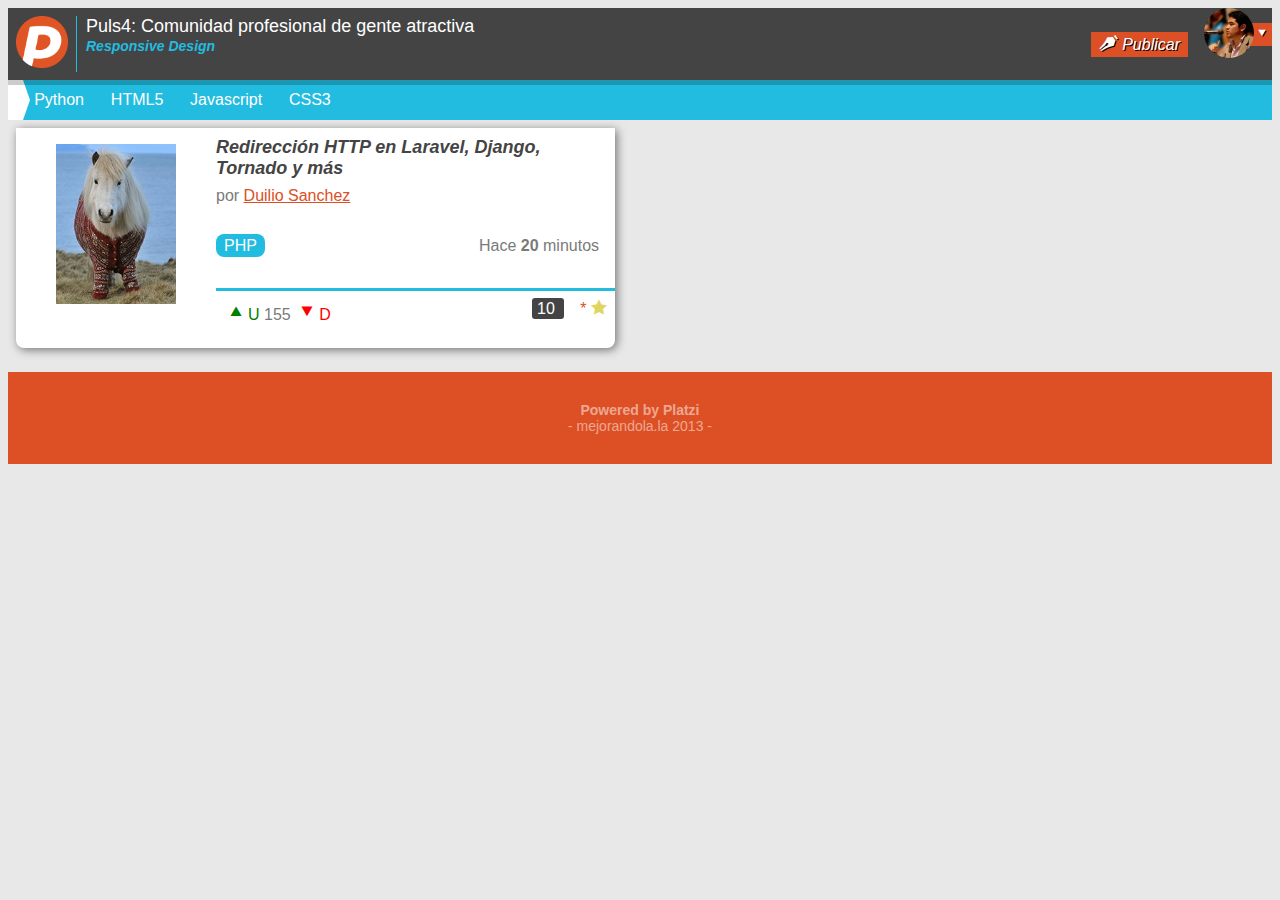
<file: index.html>
<!DOCTYPE html>
<html lang="es">
<head>
	<meta charset="utf-8" />
	<title>Puls4: Comunidad para gente atractiva y millonaria</title>
	<link rel="stylesheet" href="css/puls4.css">
</head>
<body>
<header>
	<div class="logo">
	<img src="imagenes/logo.png" alt="Puls4">
	</div>
	<div class="titular">
		<h1 class="titulo">
			Puls4: Comunidad profesional de gente atractiva
		</h1>
		<div>
			<a class="filtro" href="#">
				Responsive Design
			</a>
			<a class="publicar" href="#">
				Publicar
			</a>
		</div>
	</div>
	<div class="usuario">
		<figure class="avatar">
			<img src="imagenes/avatar.jpg" alt="freddier">
		</figure>
		<a class="flechita" href="#">
			X
		</a>
	</div>
</header>
<nav>
	<ul class="menu">
		<li><a href="#">Python</a></li>
		<li><a href="#">HTML5</a></li>
		<li><a href="#">Javascript</a></li>
		<li><a href="#">CSS3</a></li>
	</ul>
</nav>
<section class="posts">
	<article class="post">
		<div class="descripcion">
			<figure class="imagen">
				<img src="imagenes/foto.jpg">
			</figure>
			<div class="detalles">
				<h2 class="titulo">
					Redirección HTTP en Laravel, Django, Tornado y más
				</h2>
				<p class="autor">
					por <a href="#">Duilio Sanchez</a>
				</p>
				<a class="tag">
					PHP
				</a>
				<p class="fecha">Hace 
					<strong>20</strong> minutos
				</p>
			</div>
		</div>
		<div class="acciones">
			<div class="votos">
				<a class="up" href="#">U</a>
				<span class="total">155</span>
				<a class="down" href="#">D</a>
			</div>
			<div class="datos">
				<a class="comentarios">
					10
				</a>
				<a class="estrellita">
					*
				</a>
			</div>
		</div>
	</article>
</section>
<footer>
	<h3 class="powered">
		<strong>Powered by Platzi</strong>
		<span class="mejor">
			mejorandola.la 2013
		</span>
	</h3>
</footer>
</body>
</html>
</file>
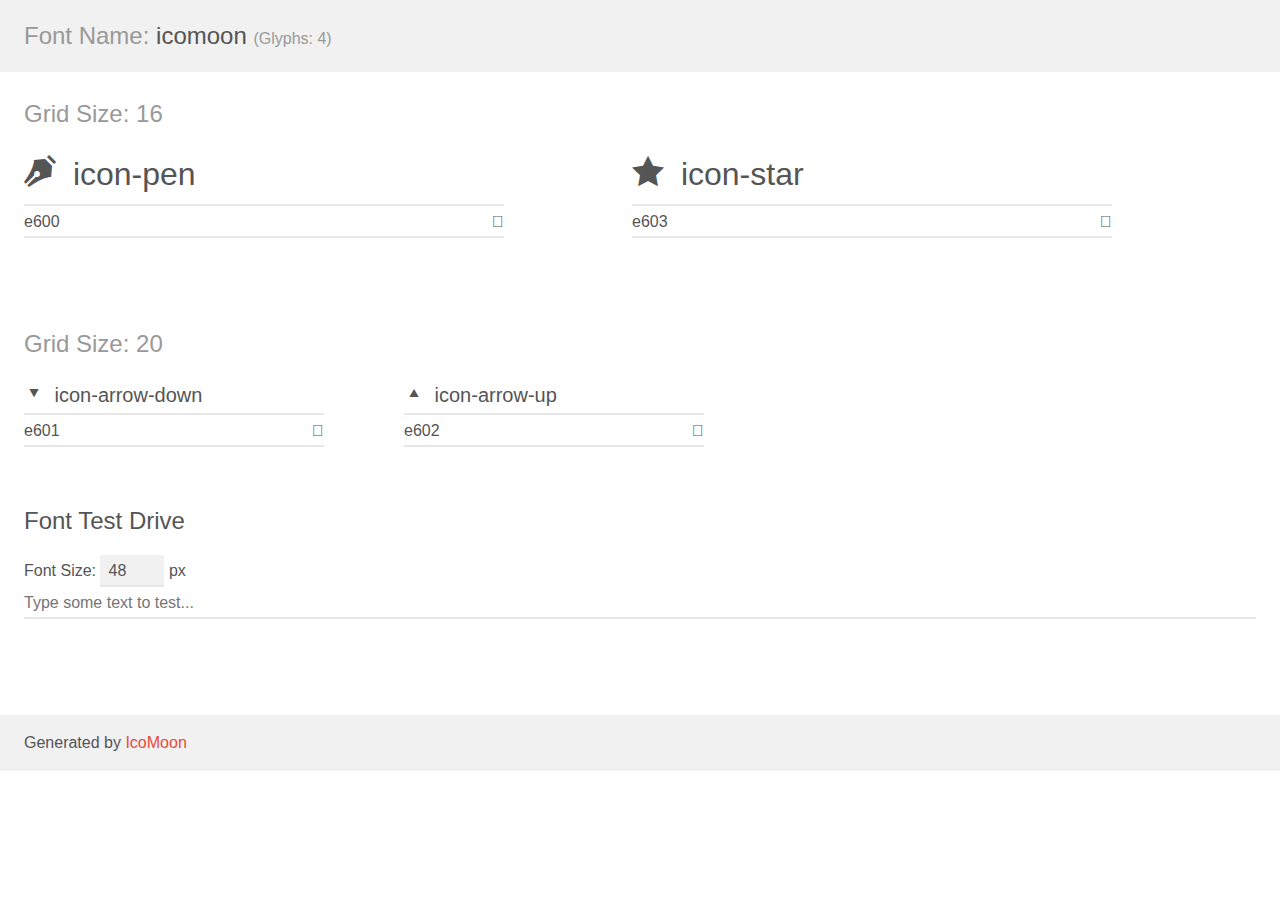
<file: icomoon/demo.html>
<!doctype html>
<html>
<head>
	<meta charset="utf-8">
	<title>IcoMoon Demo</title>
	<meta name="description" content="An Icon Font Generated By IcoMoon.io">
	<meta name="viewport" content="width=device-width">
	<link rel="stylesheet" href="demo-files/demo.css">
	<link rel="stylesheet" href="style.css"></head>
<body>
	<div class="bgc1 clearfix">
		<h1 class="mhmm mvm"><span class="fgc1">Font Name:</span> icomoon <small class="fgc1">(Glyphs:&nbsp;4)</small></h1>
	</div>
	<div class="clearfix mhl ptl">
		<h1 class="mvm mtn bshadow fgc1">Grid Size: 16</h1>
		<div class="glyph fs1">
			<div class="clearfix bshadow0 pbs">
				<span class="icon-pen"></span><span class="mls"> icon-pen</span>
			</div>
			<fieldset class="fs0 size1of1 clearfix hidden-false">
				<input type="text" readonly value="e600" class="unit size1of2" />
				<input type="text" maxlength="1" readonly value="&#xe600;" class="unitRight size1of2 talign-right" />
			</fieldset>
			<div class="fs0 bshadow0 clearfix hidden-true">
				<span class="unit pvs fgc1">liga: </span>
				<input type="text" readonly value="" class="liga unitRight" />
			</div>
		</div>
		<div class="glyph fs1">
			<div class="clearfix bshadow0 pbs">
				<span class="icon-star"></span><span class="mls"> icon-star</span>
			</div>
			<fieldset class="fs0 size1of1 clearfix hidden-false">
				<input type="text" readonly value="e603" class="unit size1of2" />
				<input type="text" maxlength="1" readonly value="&#xe603;" class="unitRight size1of2 talign-right" />
			</fieldset>
			<div class="fs0 bshadow0 clearfix hidden-true">
				<span class="unit pvs fgc1">liga: </span>
				<input type="text" readonly value="" class="liga unitRight" />
			</div>
		</div>
	</div>
	<div class="clearfix mhl ptl">
		<h1 class="mvm mtn bshadow fgc1">Grid Size: 20</h1>
		<div class="glyph fs2">
			<div class="clearfix bshadow0 pbs">
				<span class="icon-arrow-down"></span><span class="mls"> icon-arrow-down</span>
			</div>
			<fieldset class="fs0 size1of1 clearfix hidden-false">
				<input type="text" readonly value="e601" class="unit size1of2" />
				<input type="text" maxlength="1" readonly value="&#xe601;" class="unitRight size1of2 talign-right" />
			</fieldset>
			<div class="fs0 bshadow0 clearfix hidden-true">
				<span class="unit pvs fgc1">liga: </span>
				<input type="text" readonly value="" class="liga unitRight" />
			</div>
		</div>
		<div class="glyph fs2">
			<div class="clearfix bshadow0 pbs">
				<span class="icon-arrow-up"></span><span class="mls"> icon-arrow-up</span>
			</div>
			<fieldset class="fs0 size1of1 clearfix hidden-false">
				<input type="text" readonly value="e602" class="unit size1of2" />
				<input type="text" maxlength="1" readonly value="&#xe602;" class="unitRight size1of2 talign-right" />
			</fieldset>
			<div class="fs0 bshadow0 clearfix hidden-true">
				<span class="unit pvs fgc1">liga: </span>
				<input type="text" readonly value="" class="liga unitRight" />
			</div>
		</div>
	</div>

	<!--[if gt IE 8]><!-->
	<div class="mhl clearfix mbl">
		<h1>Font Test Drive</h1>
		<label>
			Font Size: <input id="fontSize" type="number" class="textbox0 mbm"
			min="8" value="48" />
			px
		</label>
		<input id="testText" type="text" class="phl size1of1 mvl"
		placeholder="Type some text to test..." value=""/>
		</label>
		<div id="testDrive" class="icon-">&nbsp;
		</div>
	</div>
	<!--<![endif]-->
	<div class="bgc1 clearfix">
		<p class="mhl">Generated by <a href="http://icomoon.io/app">IcoMoon</a></p>
	</div>

	<script src="demo-files/demo.js"></script>
</body>
</html>
</file>
<file: css/puls4.css>
@font-face{font-family:'iconitos';src:url("../fonts/icomoon.eot?tw3gdp");src:url("../fonts/icomoon.eot?#iefixtw3gdp") format('embedded-opentype'),url("../fonts/icomoon.woff?tw3gdp") format('woff'),url("../fonts/icomoon.ttf?tw3gdp") format('truetype'),url("../fonts/icomoon.svg?tw3gdp#icomoon") format('svg');font-weight:normal;font-style:normal}a{color:#dd4f24}body{background:#e8e8e8;color:#444;font-family:Arial;font-size:16px}footer{background:#dd4f24;color:rgba(255,255,255,0.5);padding:1em 0;text-align:center;width:100%;}footer h3{font-size:14px;font-weight:normal;}footer h3 strong{display:block}footer h3 .mejor:before,footer h3 .mejor:after{content:" - "}header{background:#444;box-shadow:0 5px 0 rgba(0,0,0,0.2);color:#fff;padding:.5em;position:relative;overflow:hidden;z-index:1;}header .logo{border-right:1px solid #22bce0;float:left;width:60px;}header .logo img{width:52px}header .titular{margin:0 60px 0 70px;}header .titular .filtro{color:#22bce0;font-size:14px;font-style:italic;font-weight:bold;text-decoration:none}header .titular .publicar{background:#dd4f24;color:#fff;float:right;font-style:italic;margin:-5px 1em 0 0;padding:.2em .5em;text-decoration:none;text-shadow:1px 1px 0 #000;}header .titular .publicar:before{content:"\e600";display:inline-block;font-family:"iconitos";margin:0 3px 0 0}header .titular .titulo{font-size:18px;font-weight:normal;margin:0;padding:0}.usuario{position:absolute;right:0;top:0;}.usuario .avatar{margin:0 1.1em 0 0;position:relative;z-index:2;}.usuario .avatar img{width:50px;border-radius:50%}.usuario .flechita{background:#dd4f24;color:#fff;display:block;padding:2px;position:absolute;right:0;text-align:right;text-decoration:none;top:15px;width:50%;z-index:0;}.usuario .flechita:after{content:"\e601";display:inline-block;font-family:"iconitos";text-shadow:1px 1px 0 #000}nav{background:#22bce0;border-left:15px solid #fff;position:relative;}nav:before{border-bottom:20px solid transparent;border-left:7px solid #fff;border-top:20px solid transparent;content:"";left:0;position:absolute;top:0}nav .menu{height:40px;line-height:40px;margin:0;overflow-x:auto;padding:0;white-space:nowrap;}nav .menu li{display:inline-block;}nav .menu li a{color:#fff;display:block;margin:0 .5em;padding:0 .2em;text-decoration:none}.posts{padding:.5em;}.posts .post{background:#fff;border-radius:0 0 .5em .5em;box-shadow:2px 2px 10px rgba(0,0,0,0.5);color:#7a7a7a;margin-bottom:1em;}.posts .post .acciones{border-top:3px solid #22bce0;margin-bottom:1em;padding:.5em;overflow:hidden;}.posts .post .acciones .datos{float:right;}.posts .post .acciones .datos .comentarios{background:#444;border-radius:3px;color:#fff;margin:0 1em 0 0;padding:2px 5px;text-decoration:none}.posts .post .acciones .datos .estrellita{text-decoration:none;}.posts .post .acciones .datos .estrellita:after{font-family:"iconitos";color:#e0d561;content:"\e603"}.posts .post .acciones .votos{float:left;}.posts .post .acciones .votos .down,.posts .post .acciones .votos .up{text-decoration:none}.posts .post .acciones .votos .down{color:#f00;}.posts .post .acciones .votos .down:before{content:"\e601";font-family:"iconitos";font-size:1.5em;vertical-align:bottom}.posts .post .acciones .votos .up{color:#008000;}.posts .post .acciones .votos .up:before{content:"\e602";font-family:"iconitos";font-size:1.5em;vertical-align:bottom}.posts .post .descripcion{color:#7a7a7a;}.posts .post .descripcion .detalles{height:160px;margin-left:130px;}.posts .post .descripcion .detalles .autor{margin:.5em 0 2em 0}.posts .post .descripcion .detalles .fecha{float:right;margin:0 1em 0 0}.posts .post .descripcion .detalles .tag{background:#22bce0;border-radius:.5em;color:#fff;padding:.2em .5em;text-decoration:none}.posts .post .descripcion .detalles .titulo{color:#444;font-size:18px;font-style:italic;margin:0;padding:.5em .5em 0 0}.posts .post .descripcion .imagen{float:left;}.posts .post .descripcion .imagen img{height:160px;vertical-align:top;width:120px}@media screen and (min-width:768px){.posts .post{display:inline-block;width:48%;vertical-align:top;}.posts .post:nth-child(odd){margin-right:2%}}
</file>
<file: icomoon/demo-files/demo.css>
body {
	padding: 0;
	margin: 0;
	font-family: sans-serif;
	font-size: 1em;
	line-height: 1.5;
	color: #555;
	background: #fff;
}
h1 {
	font-size: 1.5em;
	font-weight: normal;
}
small {
	font-size: .66666667em;
}
a {
	color: #e74c3c;
	text-decoration: none;
}
a:hover, a:focus {
	box-shadow: 0 1px #e74c3c;
}
.bshadow0, input {
	box-shadow: inset 0 -2px #e7e7e7;
}
input:hover {
	box-shadow: inset 0 -2px #ccc;
}
input, fieldset {
	font-size: 1em;
	margin: 0;
	padding: 0;
	border: 0;
}
input {
	color: inherit;
	line-height: 1.5;
	height: 1.5em;
	padding: .25em 0;
}
input:focus {
	outline: none;
	box-shadow: inset 0 -2px #449fdb;
}
.glyph {
	font-size: 16px;
	width: 15em;
	padding-bottom: 1em;
	margin-right: 4em;
	margin-bottom: 1em;
	float: left;
	overflow: hidden;
}
.liga {
	width: 80%;
	width: calc(100% - 2.5em);
}
.talign-right {
	text-align: right;
}
.talign-center {
	text-align: center;
}
.bgc1 {
	background: #f1f1f1;
}
.fgc1 {
	color: #999;
}
.fgc0 {
	color: #000;
}
p {
	margin-top: 1em;
	margin-bottom: 1em;
}
.mvm {
	margin-top: .75em;
	margin-bottom: .75em;
}
.mtn {
	margin-top: 0;
}
.mtl, .mal {
	margin-top: 1.5em;
}
.mbl, .mal {
	margin-bottom: 1.5em;
}
.mal, .mhl {
	margin-left: 1.5em;
	margin-right: 1.5em;
}
.mhmm {
	margin-left: 1em;
	margin-right: 1em;
}
.mls {
	margin-left: .25em;
}
.ptl {
	padding-top: 1.5em;
}
.pbs, .pvs {
	padding-bottom: .25em;
}
.pvs, .pts {
	padding-top: .25em;
}
.clearfix {
	zoom: 1;
}
.unit {
	float: left;
}
.unitRight {
	float: right;
}
.size1of2 {
	width: 50%;
}
.size1of1 {
	width: 100%;
}
.clearfix:before, .clearfix:after {
	content: " ";
	display: table;
}
.clearfix:after {
	clear: both;
}
.hidden-true {
	display: none;
}
.textbox0 {
	width: 3em;
	background: #f1f1f1;
	padding: .25em .5em;
	line-height: 1.5;
	height: 1.5em;
}
#testDrive {
	padding-top: 24px;
}
.fs0 {
	font-size: 16px;
}
.fs1 {
	font-size: 32px;
}
.fs2 {
	font-size: 20px;
}
</file>
<file: icomoon/style.css>
@font-face {
	font-family: 'icomoon';
	src:url('fonts/icomoon.eot?tw3gdp');
	src:url('fonts/icomoon.eot?#iefixtw3gdp') format('embedded-opentype'),
		url('fonts/icomoon.woff?tw3gdp') format('woff'),
		url('fonts/icomoon.ttf?tw3gdp') format('truetype'),
		url('fonts/icomoon.svg?tw3gdp#icomoon') format('svg');
	font-weight: normal;
	font-style: normal;
}

[class^="icon-"], [class*=" icon-"] {
	font-family: 'icomoon';
	speak: none;
	font-style: normal;
	font-weight: normal;
	font-variant: normal;
	text-transform: none;
	line-height: 1;

	/* Better Font Rendering =========== */
	-webkit-font-smoothing: antialiased;
	-moz-osx-font-smoothing: grayscale;
}

.icon-pen:before {
	content: "\e600";
}
.icon-star:before {
	content: "\e603";
}
.icon-arrow-down:before {
	content: "\e601";
}
.icon-arrow-up:before {
	content: "\e602";
}
</file>
